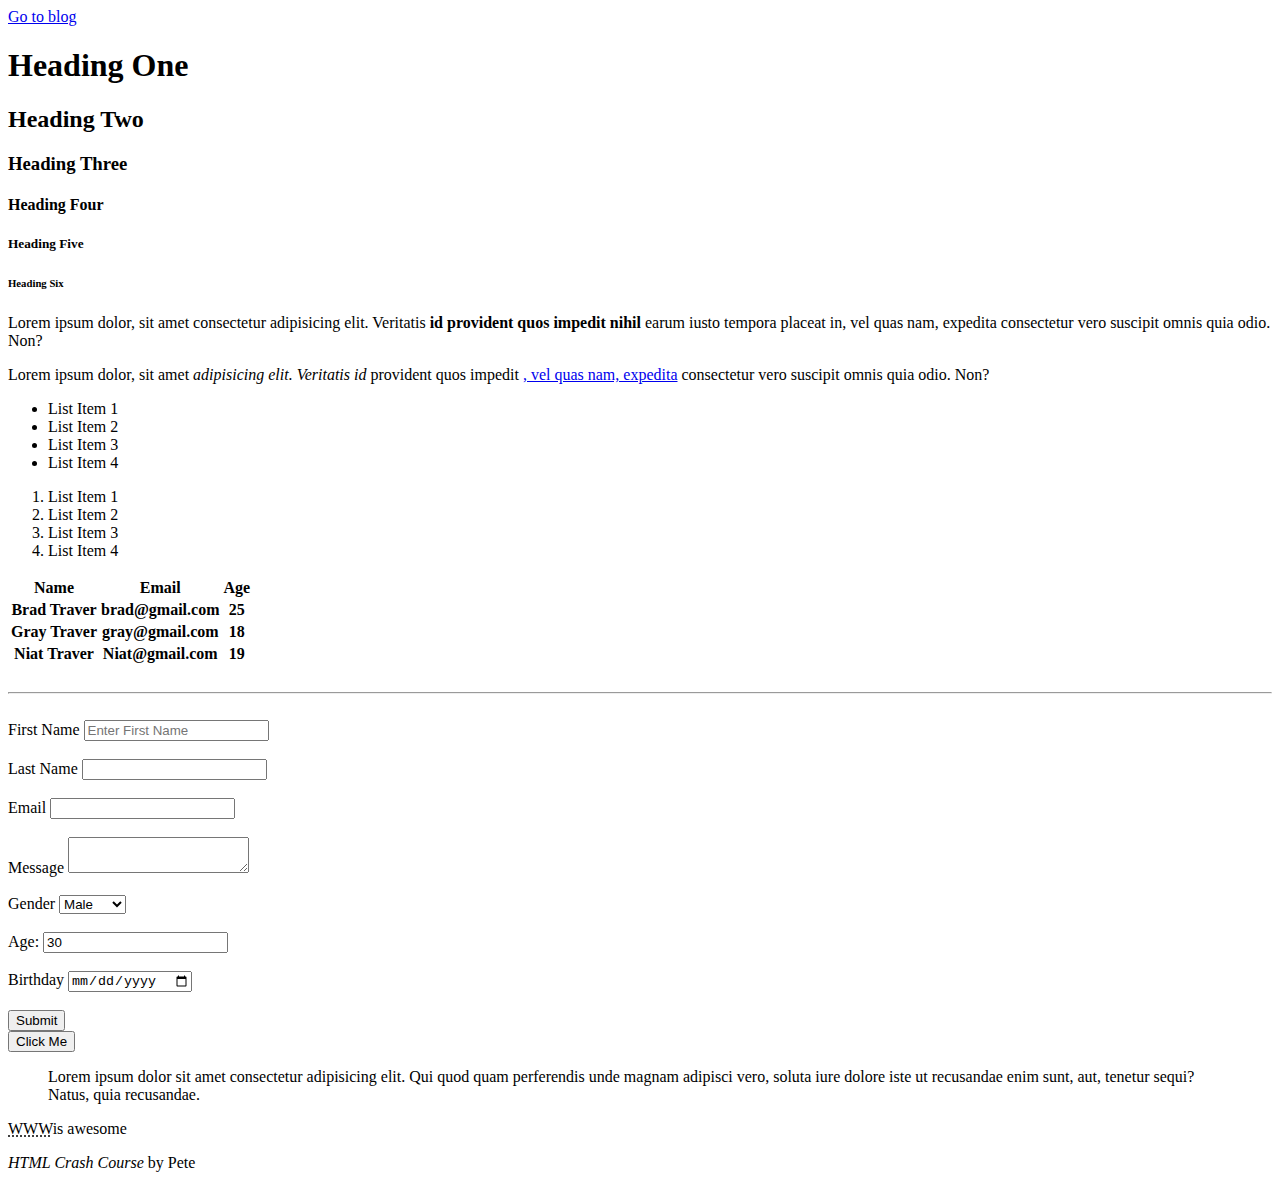
<file: htmlcss/htmlcrashcourse/index.html>
<!DOCTYPE html>
<html lang="en">
<head>
    <meta charset="UTF-8">
    <meta name="viewport" content="width=device-width, initial-scale=1.0">
    <title>HTML Cheat Sheet</title>
</head>
<body>
    <a href="blog.html">Go to blog</a>
    <h1>Heading One</h1>
    <h2>Heading Two</h2>
    <h3>Heading Three</h3>
    <h4>Heading Four</h4>
    <h5>Heading Five</h5>
    <h6>Heading Six</h6>

    <p> 
        Lorem ipsum dolor, sit amet consectetur adipisicing elit. Veritatis <strong>id provident quos impedit nihil</strong> earum iusto tempora placeat in, vel quas nam, expedita consectetur vero suscipit omnis quia odio. Non?
    </p>

    <p> 
        Lorem ipsum dolor, sit amet <em>adipisicing elit. Veritatis id</em>  provident quos impedit 
        <a href = "http:/google.com" target = "_blank"> , vel quas nam, expedita</a> 
        consectetur vero suscipit omnis quia odio. Non?
    </p>

    <ul>
        <li>List Item 1</li>
        <li>List Item 2</li>
        <li>List Item 3</li>
        <li>List Item 4</li>
    </ul>

    <ol>
        <li>List Item 1</li>
        <li>List Item 2</li>
        <li>List Item 3</li>
        <li>List Item 4</li>
    </ol>

    <table>
        <thead>
            <tr>
                <th>Name</th>
                <th>Email</th>
                <th>Age</th>
            </tr>
        </thead>
        <tbody>
            <tr>
                <th>Brad Traver</th>
                <th>brad@gmail.com</th>
                <th>25</th>
            </tr>
            <tr>
                <th>Gray Traver</th>
                <th>gray@gmail.com</th>
                <th>18</th>
            </tr>
            <tr>
                <th>Niat Traver</th>
                <th>Niat@gmail.com</th>
                <th>19</th>
            </tr>
        </tbody>
    </table>
    <br>
    <hr>
    <br>
    <form action="process.php" method="POST">
        <div>
            <label>First Name</label>
            <input type="text" name="firstName" placeholder="Enter First Name">
        </div>
        <br>
        <div>
            <label>Last Name</label>
            <input type="text" name="lastName">
        </div>
        <br>
        <div>
            <label>Email</label>
            <input type="email" name="email">
        </div>
        <br>
        <div>
            <label>Message</label>
            <textarea name="message"></textarea>
        </div>
        <br>
        <div>
            <label>Gender</label>
            <select name = "gender"> 
                <option value="male">Male</option>
                <option value="female">Female</option>
                <option value="other">Other</option>
            </select>
        </div>
        <br>
        <div>
            <label>Age:</label>
            <input type="number" name="age" value="30">
        </div>
        <br>
        <div>
            <label>Birthday</label>
            <input type="date" name="birthday"></input>
        </div>
        <br>
        <input type ="submit" name = "submit" value = "Submit">
    </form>

    <button>Click Me</button>

    <blockquote cite="http://traversymedia.com">
        Lorem ipsum dolor sit amet consectetur adipisicing elit. Qui quod quam perferendis unde magnam adipisci vero, soluta iure dolore iste ut recusandae enim sunt, aut, tenetur sequi? Natus, quia recusandae.
    </blockquote>

    <p>
        <abbr title = "World Wide Web">WWW</abbr>is awesome
    </p>

    <p><cite>HTML Crash Course</cite> by Pete</p>
</body>
</html>
</file>
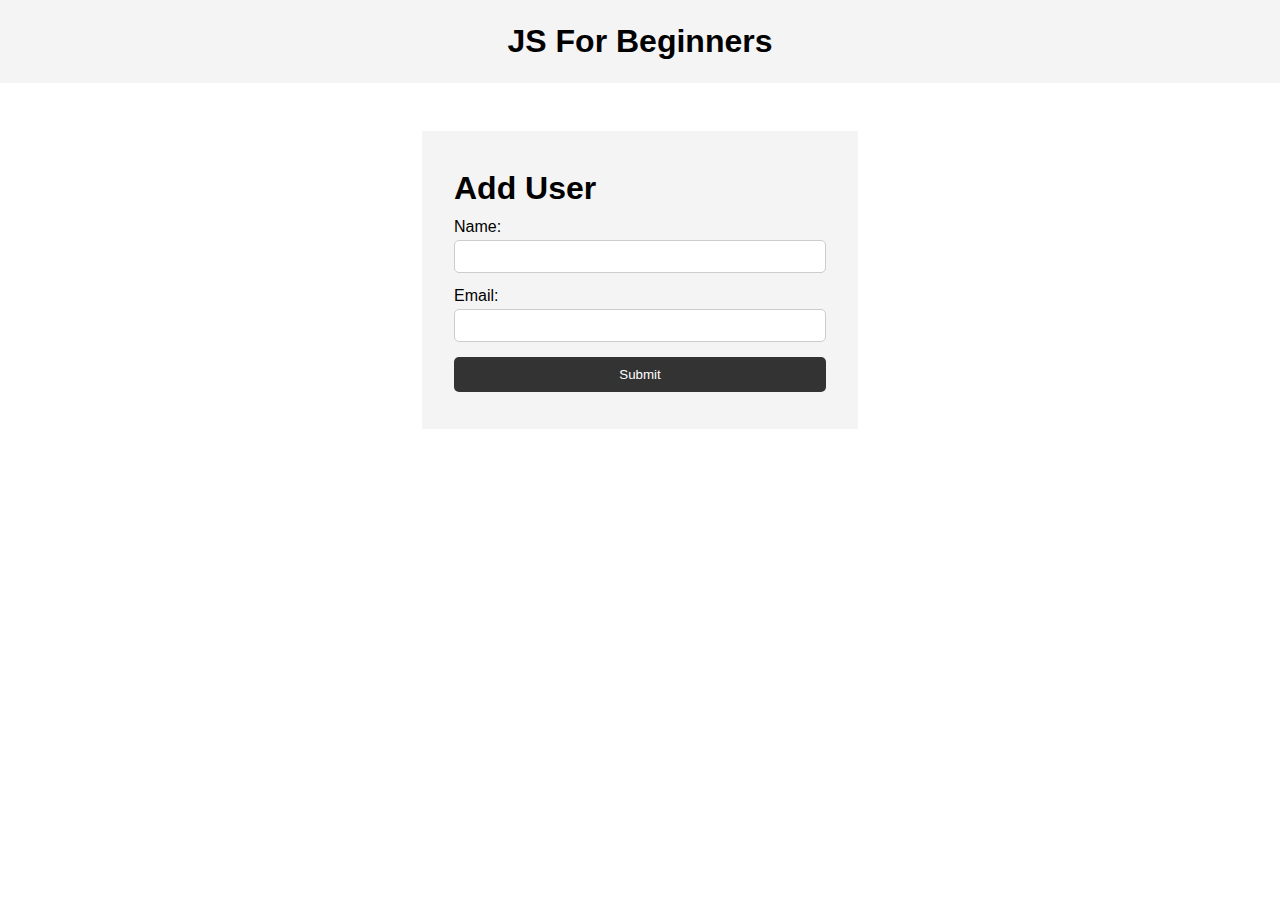
<file: javascript/useremailprint/index.html>
<!DOCTYPE html>
<html lang="en">
  <head>
    <meta charset="UTF-8" />
    <meta name="viewport" content="width=device-width, initial-scale=1.0" />
    <meta http-equiv="X-UA-Compatible" content="ie=edge" />
    <title>JS For Beginners</title>
    <link rel="stylesheet" href="style.css">
  </head>
  <body>
    <header>
      <h1>JS For Beginners</h1>
    </header>

    <section class="container">
      <form id="my-form">
        <h1>Add User</h1>
        <div class="msg"></div>
        <div>
          <label for="name">Name:</label>
          <input type="text" id="name">
        </div>
        <div>
          <label for="email">Email:</label>
          <input type="text" id="email">
        </div>
        <input class="btn" type="submit" value="Submit">
      </form>

      <ul id="users"></ul>

      <!-- <ul class="items">
        <li class="item">Item 1</li>
        <li class="item">Item 2</li>
        <li class="item">Item 3</li>
      </ul> -->
    </section>
    

    <script src="main.js"></script>
  </body>
</html>
</file>
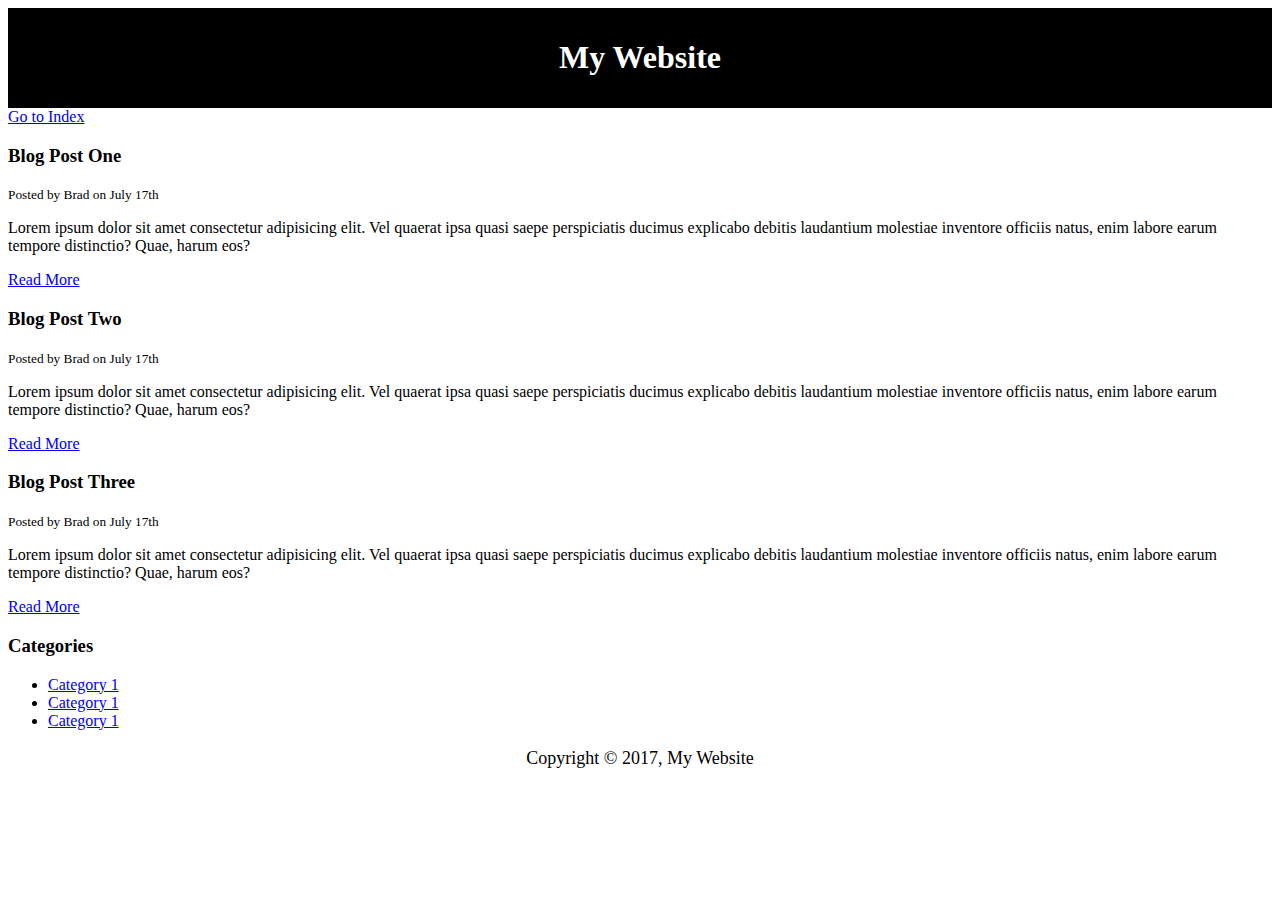
<file: htmlcss/htmlcrashcourse/blog.html>
<!DOCTYPE html>
<html lang="en">
<head>
    <meta charset="UTF-8">
    <meta name="viewport" content="width=device-width, initial-scale=1.0">
    <title>My Blog</title>
    <meta name="description" content="Awesome blog by Trishal">
    <meta name="keywords" content="web design blog">
    <style type="text/css">
        #main-header{
            text-align:center;
            background-color:black;
            color:white;
            padding:10px;
        }
        #main-footer{
            text-align: center;
            font-size: 18px;
        }
    </style>
</head>
<body>
    <header id="main-header">
        <h1>My Website</h1>
    </header>

    <a href="index.html">Go to Index</a>

    <section>
        <article class = "post">
            <h3>Blog Post One</h3>
            <small>Posted by Brad on July 17th</small>
            <p>
                Lorem ipsum dolor sit amet consectetur adipisicing elit. Vel quaerat ipsa quasi saepe perspiciatis ducimus explicabo debitis laudantium molestiae inventore officiis natus, enim labore earum tempore distinctio? Quae, harum eos?
            </p>
            <a href="post.html">Read More</a>
        </article>

        <article class = "post">
            <h3>Blog Post Two</h3>
            <small>Posted by Brad on July 17th</small>
            <p>
                Lorem ipsum dolor sit amet consectetur adipisicing elit. Vel quaerat ipsa quasi saepe perspiciatis ducimus explicabo debitis laudantium molestiae inventore officiis natus, enim labore earum tempore distinctio? Quae, harum eos?
            </p>
            <a href="post.html">Read More</a>
        </article>

        <article class = "post">
            <h3>Blog Post Three</h3>
            <small>Posted by Brad on July 17th</small>
            <p>
                Lorem ipsum dolor sit amet consectetur adipisicing elit. Vel quaerat ipsa quasi saepe perspiciatis ducimus explicabo debitis laudantium molestiae inventore officiis natus, enim labore earum tempore distinctio? Quae, harum eos?
            </p>
            <a href="post.html">Read More</a>
        </article>
    </section>

    <aside>
        <h3>Categories</h3>
        <nav>
            <ul>
                <li><a href="#">Category 1</a></li>
                <li><a href="#">Category 1</a></li>
                <li><a href="#">Category 1</a></li>
            </ul>
        </nav>
    </aside>

    <footer id="main-footer">
        <p>Copyright &copy; 2017, My Website</p>
    </footer>
</body>
</html>
</file>
<file: javascript/useremailprint/style.css>
* {
    margin: 0;
    padding: 0;
    box-sizing: border-box;
  }
  
  body {
    font-family: Arial, Helvetica, sans-serif;
    line-height: 1.6;
  }
  
  ul {
    list-style: none;
  }
  
  ul li {
    padding: 5px;
    background: #f4f4f4;
    margin: 5px 0;
  }
  
  header {
    background: #f4f4f4;
    padding: 1rem;
    text-align: center;
  }
  
  .container {
    margin: auto;
    width: 500px;
    overflow: auto;
    padding: 3rem 2rem;
  }
  
  #my-form {
    padding: 2rem;
    background: #f4f4f4;
  }
  
  #my-form label {
    display: block;
  }
  
  #my-form input[type='text'] {
    width: 100%;
    padding: 8px;
    margin-bottom: 10px;
    border-radius: 5px;
    border: 1px solid #ccc;
  }
  
  .btn {
    display: block;
    width: 100%;
    padding: 10px 15px;
    border: 0;
    background: #333;
    color: #fff;
    border-radius: 5px;
    margin: 5px 0;
  }
  
  .btn:hover {
    background: #444;
  }
  
  .bg-dark {
    background: #333;
    color: #fff;
  }
  
  .error {
    background: orangered;
    color: #fff;
    padding: 5px;
    margin: 5px;
  }
</file>
